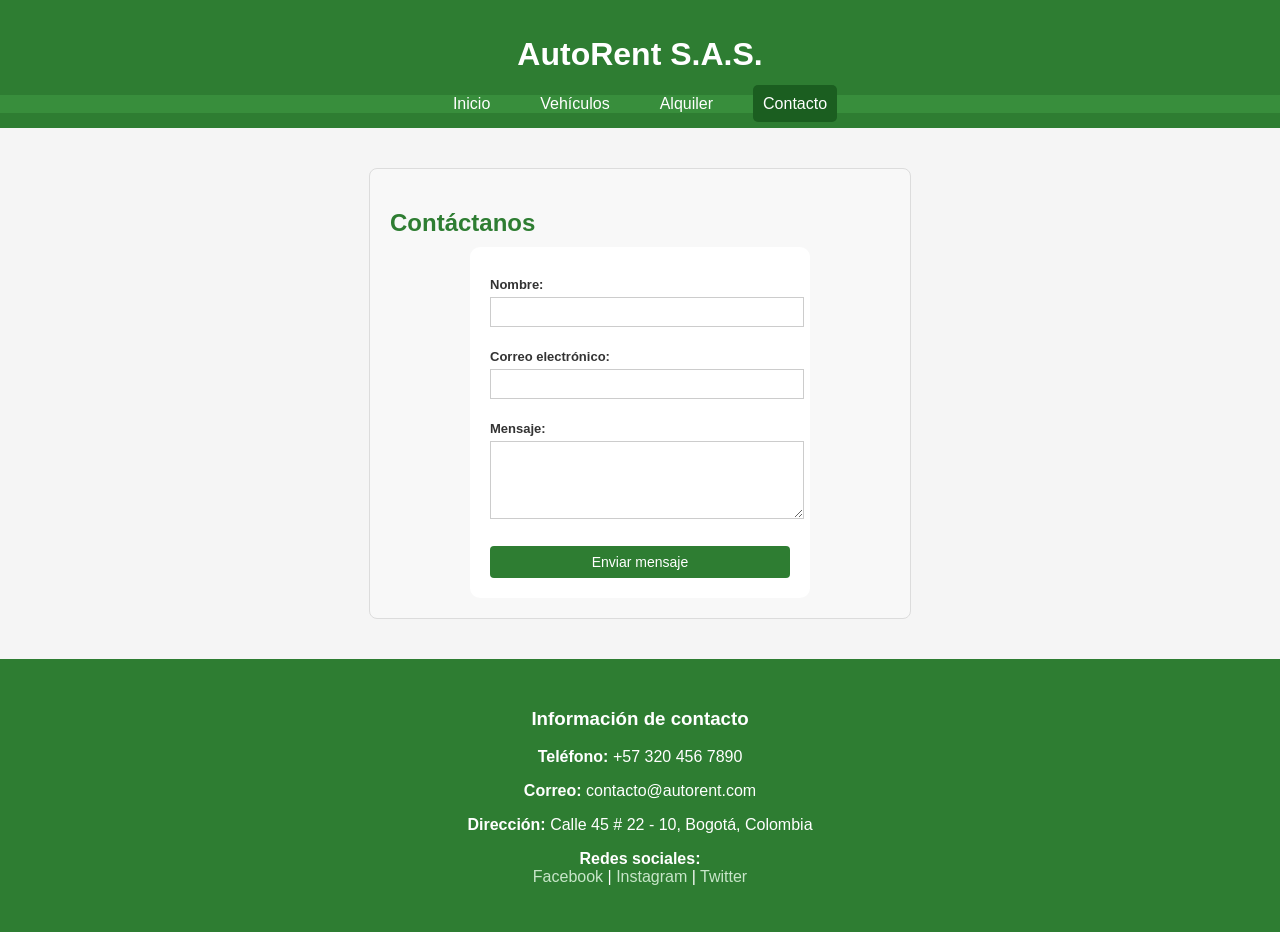
<file: contacto.html>
<!DOCTYPE html>
<html lang="es">
<head>
    <meta charset="UTF-8">
    <meta name="viewport" content="width=device-width, initial-scale=1.0">
    <title>Contacto - AutoRent S.A.S.</title>
    <link rel="stylesheet" href="style.css">
</head>
<body>

    <header>
        <h1>AutoRent S.A.S.</h1>
        <nav>
            <ul>
                <li><a href="index.html">Inicio</a></li>
                <li><a href="vehiculos.html">Vehículos</a></li>
                <li><a href="alquiler.html">Alquiler</a></li>
                <li><a href="contacto.html" class="activo">Contacto</a></li>
            </ul>
        </nav>
    </header>

    <section class="contacto-contenido">
        <div class="formulario">
            <h2>Contáctanos</h2>

            <form>
                <label for="nombre">Nombre:</label>
                <input type="text" id="nombre" name="nombre" required>

                <label for="correo">Correo electrónico:</label>
                <input type="email" id="correo" name="correo" required>

                <label for="mensaje">Mensaje:</label>
                <textarea id="mensaje" name="mensaje" rows="4"></textarea>

                <button type="submit">Enviar mensaje</button>
            </form>
        </div>
    </section>

    <section class="info-contacto">
        <h3>Información de contacto</h3>
        <p><strong>Teléfono:</strong> +57 320 456 7890</p>
        <p><strong>Correo:</strong> contacto@autorent.com</p>
        <p><strong>Dirección:</strong> Calle 45 # 22 - 10, Bogotá, Colombia</p>
        <p>
            <strong>Redes sociales:</strong><br>
            <a href="#">Facebook</a> | 
            <a href="#">Instagram</a> | 
            <a href="#">Twitter</a>
        </p>
    </section>


</body>
</html>
</file>
<file: style.css>
body {
    font-family: Arial, sans-serif;
    margin: 0;
    background-color: #f5f5f5;
    color: #333;
}

header {
    background-color: #2e7d32; /* Verde principal */
    color: white;
    text-align: center;
    padding: 15px 0;
}

nav ul {
    list-style: none;
    padding: 0;
    background-color: #388e3c;
    margin: 0;
    display: flex;
    justify-content: center;
}

nav ul li {
    margin: 0 15px;
}

nav ul li a {
    color: white;
    text-decoration: none;
    padding: 10px;
}

nav ul li a:hover, .activo {
    background-color: #1b5e20;
    border-radius: 5px;
}

.banner-img {
    width: 100%;
    height: 350px;
    object-fit: cover;
}

section {
    padding: 20px;
    text-align: center;
}

.galeria {
    display: flex;
    flex-wrap: wrap;
    justify-content: center;
}

.auto {
    background-color: white;
    border: 1px solid #ccc;
    margin: 10px;
    width: 220px;
    padding: 10px;
    border-radius: 8px;
}

.auto img {
    width: 100%;
    border-radius: 8px;
}

form {
    display: flex;
    flex-direction: column;
    width: 300px;
    margin: 0 auto;
    background-color: white;
    padding: 20px;
    border-radius: 10px;
}

form label {
    margin-top: 10px;
    text-align: left;
}

form input, form select, form textarea {
    margin-top: 5px;
    padding: 8px;
    border: 1px solid #ccc;
    border-radius: 5px;
}

form button {
    background-color: #2e7d32;
    color: white;
    border: none;
    padding: 10px;
    margin-top: 15px;
    border-radius: 5px;
    cursor: pointer;
}

form button:hover {
    background-color: #1b5e20;
}

footer {
    background-color: #333;
    color: white;
    text-align: center;
    padding: 15px 0;
    margin-top: 20px;
}

.info {
    text-align: left;    
    max-width: 900px;     
    margin: 30px auto;    
    padding: 20px;
}

.info article {
    margin-bottom: 20px;
}

.info h2 {
    color: #2e7d32;
    margin-bottom: 10px;
}


.galeria {
    display: flex;
    flex-direction: column; 
    align-items: center;
    gap: 20px;
}

.auto {
    display: flex;
    align-items: center;
    background-color: white;
    border: 1px solid #ccc;
    border-radius: 10px;
    width: 80%;
    max-width: 700px;
    padding: 15px;
    box-shadow: 0 0 5px rgba(0,0,0,0.1);
}

.auto img {
    width: 220px;
    height: auto;
    border-radius: 8px;
    margin-right: 20px; 
}

.info-auto {
    text-align: left;
}

.info-auto h3 {
    color: #2e7d32;
    margin-bottom: 8px;
}

.info-auto p {
    margin: 4px 0;
}


.alquiler-contenido {
    display: flex;
    align-items: flex-start;
    justify-content: space-between;
    padding: 40px 80px;
    gap: 40px;
}

.formulario {
    flex: 1;
    text-align: left;
    background-color: #f8f8f8;
    padding: 20px;
    border-radius: 8px;
    border: 1px solid #dcdcdc;
}

.formulario h2 {
    color: #2e7d32;
    margin-bottom: 10px;
}

.formulario p {
    color: #555;
    font-size: 14px;
    margin-bottom: 20px;
}


.formulario input,
.formulario select,
.formulario textarea {
    width: 100%;
    padding: 6px;
    margin-bottom: 12px;
    border: 1px solid #ccc;
    border-radius: 0px;
    font-size: 14px;
    background-color: #fff;
    color: #333;
}

.formulario input[type="date"] {
    font-family: Arial, sans-serif;
    color: #555;
}

.formulario label {
    font-weight: bold;
    font-size: 13px;
    color: #333;
}


.formulario button {
    background-color: #2e7d32;
    color: white;
    border: none;
    padding: 8px 16px;
    font-size: 14px;
    cursor: pointer;
    border-radius: 4px;
    transition: background-color 0.3s;
}

.formulario button:hover {
    background-color: #256629;
}


.imagen-alquiler {
    flex: 1;
    text-align: right;
}

.imagen-alquiler img {
    width: 90%;
    max-width: 400px;
    border-radius: 10px;
}


.contacto-contenido {
    display: flex;
    justify-content: center;
    padding: 40px 80px;
}

.contacto-contenido .formulario {
    flex: 1;
    background-color: #f8f8f8;
    padding: 20px;
    border-radius: 8px;
    border: 1px solid #dcdcdc;
    max-width: 500px;
}

.contacto-contenido .formulario h2 {
    color: #2e7d32;
    margin-bottom: 10px;
}

.contacto-contenido .formulario p {
    color: #555;
    font-size: 14px;
    margin-bottom: 20px;
}

.contacto-contenido .formulario input,
.contacto-contenido .formulario textarea {
    width: 100%;
    padding: 6px;
    margin-bottom: 12px;
    border: 1px solid #ccc;
    border-radius: 0px; 
    font-size: 14px;
    background-color: #fff;
    color: #333;
}

.contacto-contenido .formulario label {
    font-weight: bold;
    font-size: 13px;
    color: #333;
}

.contacto-contenido .formulario button {
    background-color: #2e7d32;
    color: white;
    border: none;
    padding: 8px 16px;
    font-size: 14px;
    cursor: pointer;
    border-radius: 4px;
    transition: background-color 0.3s;
}

.contacto-contenido .formulario button:hover {
    background-color: #256629;
}

.info-contacto {
    background-color: #2e7d32;
    color: white;
    text-align: center;
    padding: 30px 20px;
}

.info-contacto a {
    color: #c8e6c9;
    text-decoration: none;
}

.info-contacto a:hover {
    text-decoration: underline;
}
</file>
